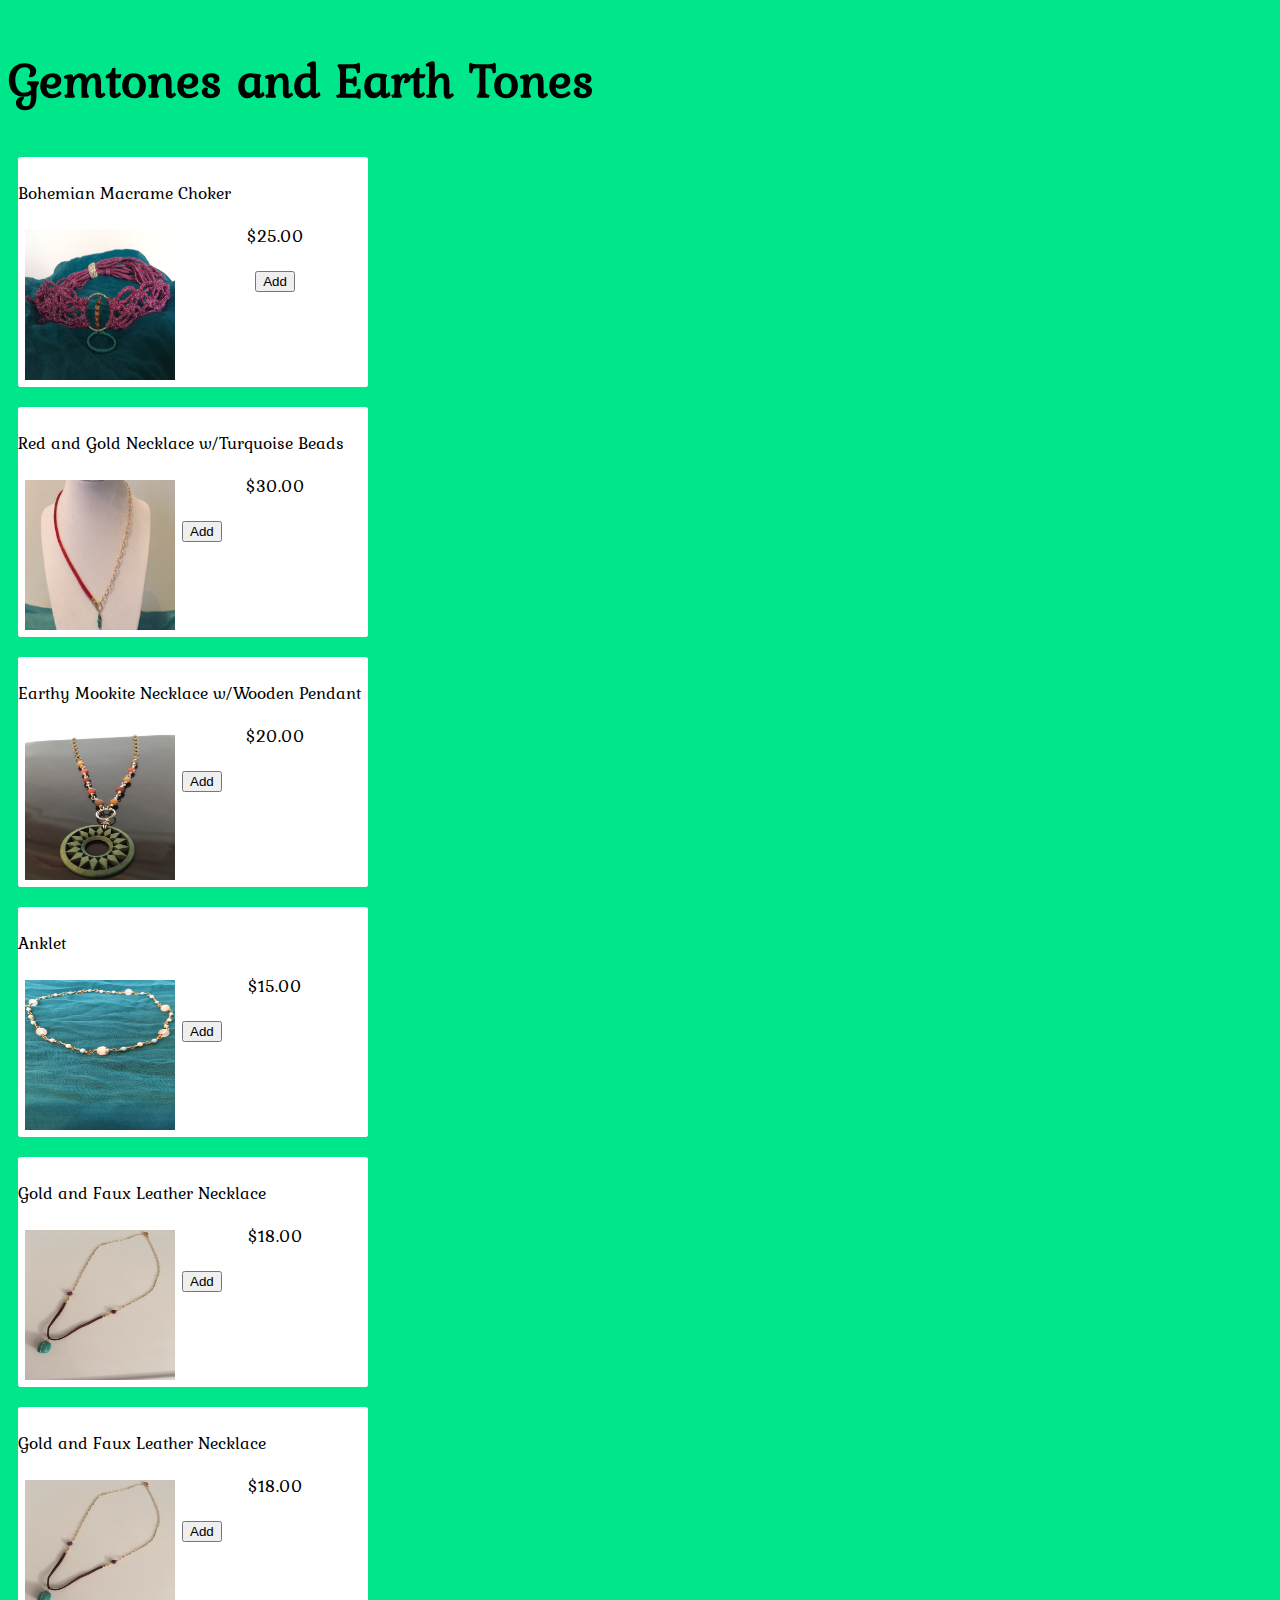
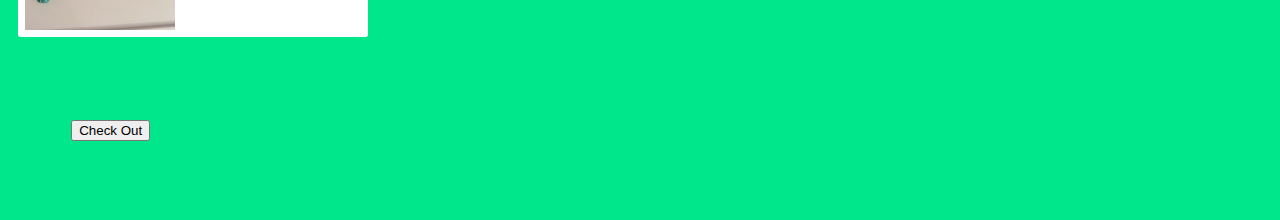
<file: index.html>
<!DOCTYPE html>
<html>
  <head>
    <title>Shopping Cart</title>
    <link rel="stylesheet" href="https://stackpath.bootstrapcdn.com/bootstrap/4.1.3/css/bootstrap.min.css" integrity="sha384-MCw98/SFnGE8fJT3GXwEOngsV7Zt27NXFoaoApmYm81iuXoPkFOJwJ8ERdknLPMO" crossorigin="anonymous">
    <link href="https://fonts.googleapis.com/css?family=Kurale" rel="stylesheet">


    <link rel = "stylesheet" type = "text/css" href = "style.css">
  </head>

  <body>
  <div class = "container">
    <h2>Gemtones and Earth Tones</h2>
    <div class = "allItems">


    <!-- <table class = "table"> -->
      <!-- <tr> -->
        <!-- <th class = col1>Product</th> -->
        <!-- <th>Photo</th> -->
        <!-- <th>Price</th> -->
        <!-- <th id = "purchase">Purchase</th> -->
      <!-- </tr> -->
      <div class = "productDetails" id = "productOne">
        <p id= "necklaceItem">Bohemian Macrame Choker</p>
        <img src = "images/IMG2.JPG">
        <div class = "productSection">
        <p class = "itemprice" id = "necklacePrice">$25.00</p>
        <button class = "necklace" id = "necklaceButton" onclick = "addNecklaceToCart()">Add</button>
       </div>
        </div>

      <div class = "productDetails" id = "productTwo">
        <p id = "braceletItem">Red and Gold Necklace w/Turquoise Beads</p>
        <div class = "productSection">
        <img src = "images/IMG3.jpg">
        <p class = "itemprice"  id = "braceletPrice">$30.00</p>
        </div>
        <button class = "bracelet" id = "braceletButton" onclick = "addBraceletToCart()">Add</button>
      </div>

      <div class = "productDetails" id = "productThree">
        <p id= "earringsItem">Earthy Mookite Necklace w/Wooden Pendant</p>
        <div class = "productSection">
        <img src = "images/IMG4.JPG">
        <p class = "itemprice" id = "earringsPrice">$20.00</p>
        </div>
        <button id = "earringsButton" onclick = "addEarringsToCart();">Add</button>
      </div>

      <div class = "productDetails" id = "productFour">
        <p id = "ankletItem">Anklet</p>
        <div class = "productSection">
        <img src = "images/IMG5.JPG">
        <p class = "itemprice"  id = "ankletPrice">$15.00</p>
        </div>
        <button id = "ankletButton" onclick = "addAnkletToCart();">Add</button>
      </div>

      <div class = "productDetails" id = "productFive">
        <p id = "toeRingItem">Gold and Faux Leather Necklace</p>
        <div class = "productSection">
        <img src = "images/IMG1.JPG">
        <p class = "itemprice" id = "toeRingPrice">$18.00</p>
        </div>
        <button id = "toeRingButton" onclick = "addToeRingToCart()">Add</button>
      </div>

      <div class = "productDetails" id = "productSix">
        <p id = "toeRingItem">Gold and Faux Leather Necklace</p>
        <div class = "productSection">
        <img src = "images/IMG1.JPG">
        <p class = "itemprice" id = "toeRingPrice2">$18.00</p>
        </div>
        <button id = "toeRingButton2" onclick = "addToeRingToCart()">Add</button>
      </div>
    </div>

  <!--   </table> -->



    <button class = "text-align center" id = "checkOut" onclick = "displayShoppingCart()">Check Out</button>



    <!-- 10/26/18: i want to add a clear cart button
    <button id = "clearCart" onclick = "clearCart()">Clear Cart</button>-->
    <p id= "display"></p>
    </div>
    <script src = "script.js"></script>
  </body>
</html>
</file>
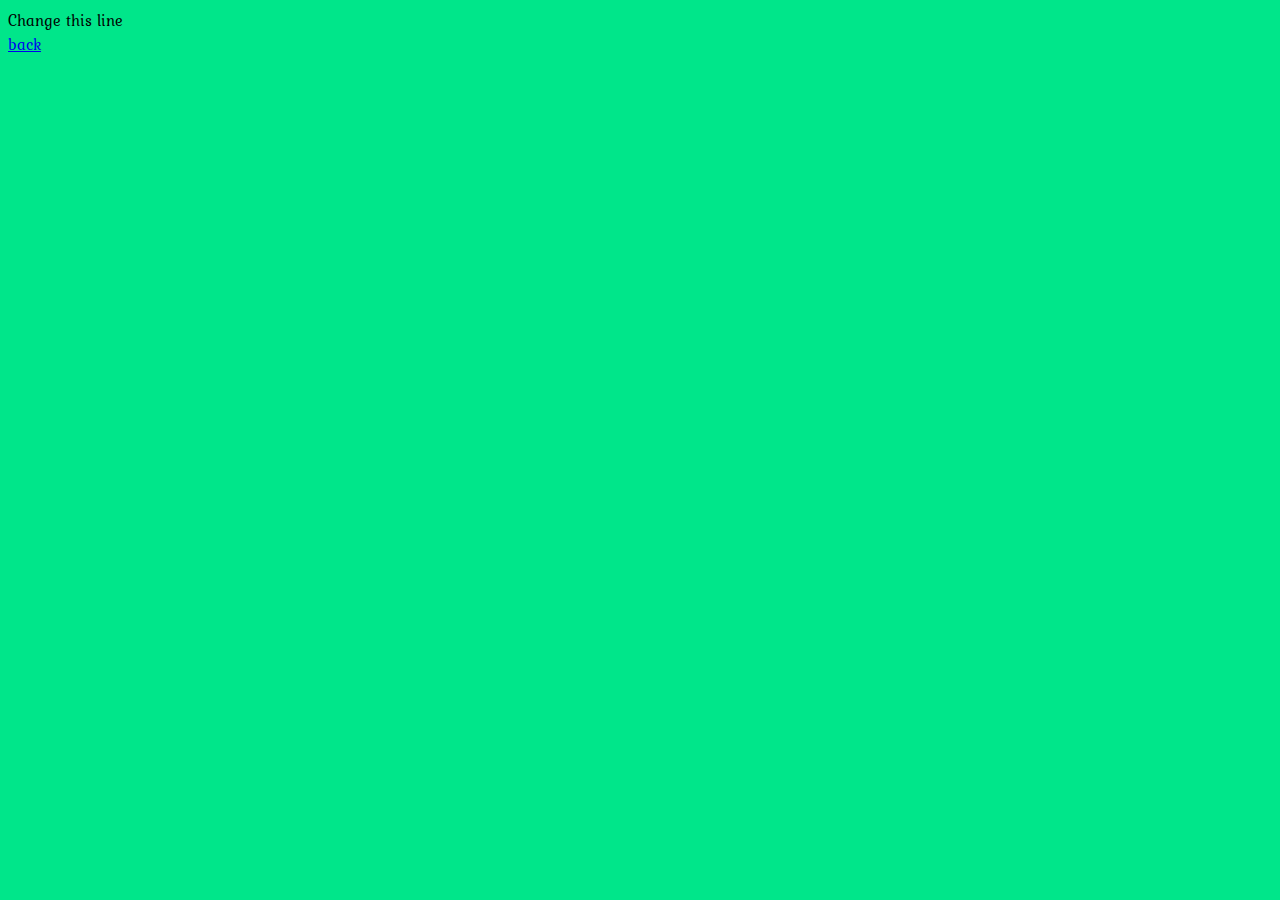
<file: checkOut.html>
<!DOCTYPE html>
<html>
<head>
    <link rel="stylesheet" href="https://stackpath.bootstrapcdn.com/bootstrap/4.1.3/css/bootstrap.min.css" integrity="sha384-MCw98/SFnGE8fJT3GXwEOngsV7Zt27NXFoaoApmYm81iuXoPkFOJwJ8ERdknLPMO" crossorigin="anonymous">
    <link href="https://fonts.googleapis.com/css?family=Kurale" rel="stylesheet">
    <link rel = "stylesheet" type = "text/css" href = "style.css">
 
	<title>Check Out</title>
</head>
<body>
<div class = "container">
<div id = "display" class = "test"> Change this line</div>
<a href = "index.html">back</a>
</div>
 <script src = "script.js"></script>
</body>
</html>
</file>
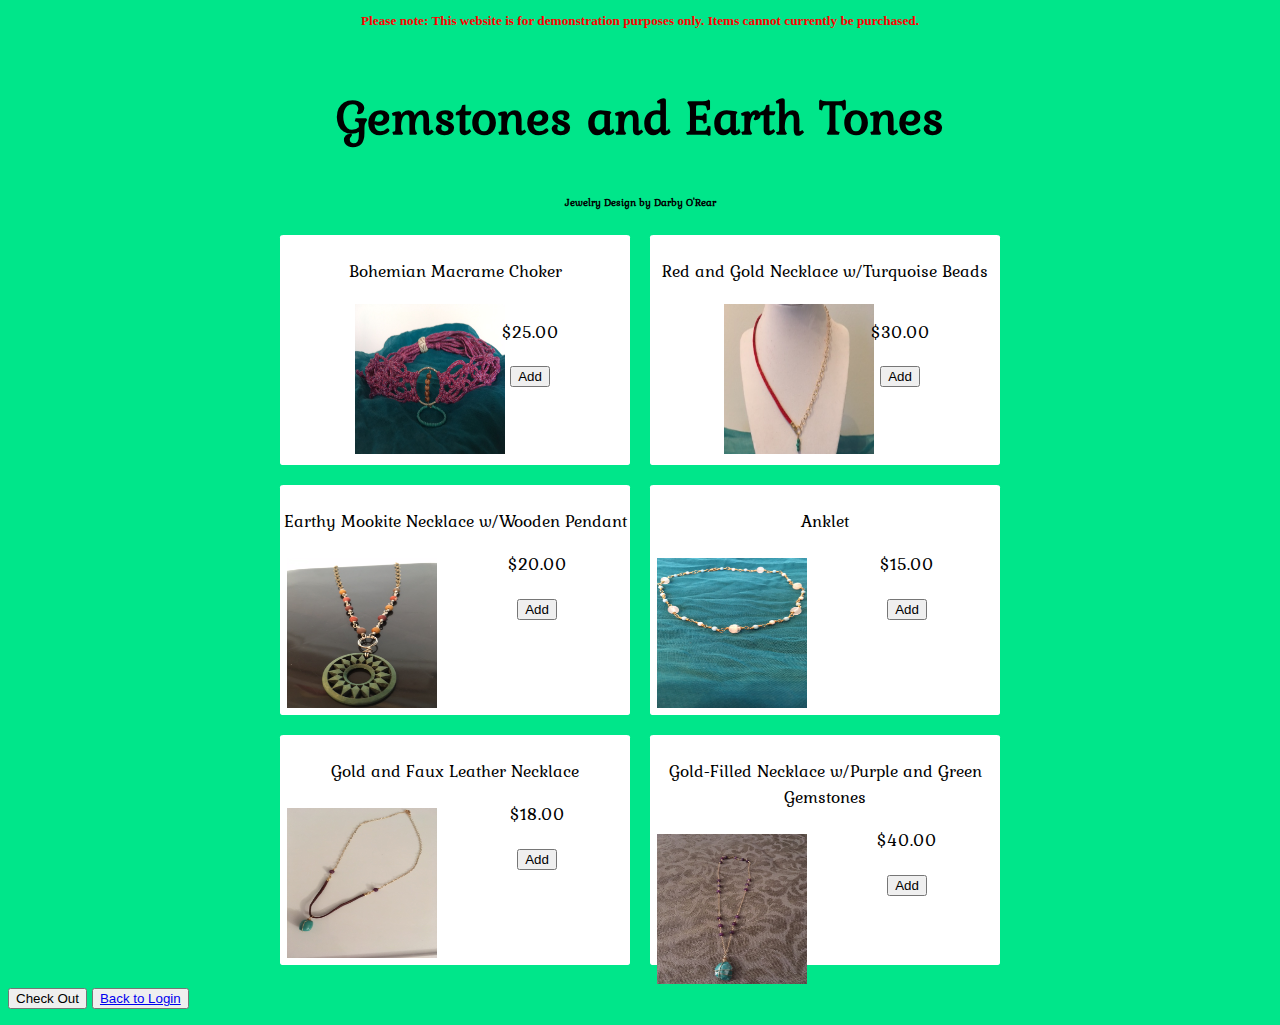
<file: main.html>
<!DOCTYPE html>
<html>
  <head>
    <title>Shopping Cart</title>
    <link rel="stylesheet" href="https://stackpath.bootstrapcdn.com/bootstrap/4.1.3/css/bootstrap.min.css" integrity="sha384-MCw98/SFnGE8fJT3GXwEOngsV7Zt27NXFoaoApmYm81iuXoPkFOJwJ8ERdknLPMO" crossorigin="anonymous">
    <link href="https://fonts.googleapis.com/css?family=Kurale" rel="stylesheet">
    <link rel = "stylesheet" type = "text/css" href = "style.css">
  </head>

  <body>
    <div class = "container">
      <h5>Please note: This website is for demonstration purposes only. Items cannot currently be purchased.</h5>
    </div>
    <div class = "jumbotron">
    <h2>Gemstones and Earth Tones</h2>
    <h6>Jewelry Design by Darby O'Rear</h6>
    </div>


    <!-- <table class = "table"> -->
      <!-- <tr> -->
        <!-- <th class = col1>Product</th> -->
        <!-- <th>Photo</th> -->
        <!-- <th>Price</th> -->
        <!-- <th id = "purchase">Purchase</th> -->
      <!-- </tr> -->
      <div class = "container" id = "itemsContainer">

      <div class = "row">
        <div class = "productDetails col-lg-5" id = "productOne">
          <p id= "chokerItem">Bohemian Macrame Choker</p>
          <div class = "row">
          <div class = "col-lg-6">
          <img src = "images/IMG2.JPG">
          </div>
          <div class = "productSection col-lg-6">
          <p class = "itemprice" id = "chokerPrice">$25.00</p>
          <button class = "choker" id = "chokerButton" onclick = "addChokerToCart()">Add</button>
          <!-- <button id = "chokerRemove" onclick = "removeFromCart()">Remove from Cart</button> -->
          </div>
         </div>
          </div>
          

        <div class = "productDetails col-lg-5" id = "productTwo">
          <p id = "redNecklaceItem">Red and Gold Necklace w/Turquoise Beads</p>
          <div class = "row">
          <div class = "col-lg-6">
          <img src = "images/IMG3.jpg">
          </div>
          <div class = "productSection col-lg-6">
          <p class = "itemprice"  id = "redNecklacePrice">$30.00</p>
          <button class = "redNecklace" id = "redNecklaceButton" onclick = "addRedNecklaceToCart()">Add</button>
          </div>
        </div>
      </div>
      </div>



      <div class = "row">
      <div class = "productDetails col-lg-5" id = "productThree">
        <p id= "mookiteItem">Earthy Mookite Necklace w/Wooden Pendant</p>
        <img src = "images/IMG4.JPG">
        <div class = "productSection">
        <p class = "itemprice" id = "mookitePrice">$20.00</p>
        <button id = "mookiteButton" onclick = "addMookiteToCart();">Add</button>
      </div>
      </div>

      <div class = "productDetails col-lg-5" id = "productFour">
        <p id = "ankletItem">Anklet</p>
        <img src = "images/IMG5.JPG">
        <div class = "productSection">
        <p class = "itemprice"  id = "ankletPrice">$15.00</p>
        <button id = "ankletButton" onclick = "addAnkletToCart();">Add</button>
      </div>
      </div>
      </div>

      <div class = "row">
      <div class = "productDetails col-lg-5" id = "productFive">
        <p id = "gflNecklaceItem">Gold and Faux Leather Necklace</p>
        <img src = "images/IMG1.JPG">
        <div class = "productSection">
        <p class = "itemprice" id = "gflNecklacePrice">$18.00</p>
        <button id = "gflNecklaceButton" onclick = "addGFLNecklaceToCart()">Add</button>
      </div>
      </div>

      <div class = "productDetails col-lg-5" id = "productSix">
        <p id = "greenAndPurpleItem">Gold-Filled Necklace w/Purple and Green Gemstones</p>
        <img src = "images/IMG6.JPG">
        <div class = "productSection">
        <p class = "itemprice" id = "greenAndPurplePrice">$40.00</p>
        <button id = "greenAndPurpleButton" onclick = "addGreenAndPurpleToCart()">Add</button>
      </div>
    </div>
    </div>
    </div>
    

  <!--   </table> -->

  <!--  <a onclick = "displayShoppingCart()" href = "checkOut.html"> <button class = "text-align center" id = "checkOut" type = "submit">Check Out</button></a> -->
  <div class = "container">
  <button><a onclick = "displayShoppingCart()">Check Out</a></button>
  <button><a href = "index.html">Back to Login</a></button>



    <!-- 10/26/18: i want to add a clear cart button
    <button id = "clearCart" onclick = "clearCart()">Clear Cart</button>-->

    <p id= "display"></p>

    </div>
    <script src = "script.js"></script>
  </body>
</html>
</file>
<file: style.css>
/* Fonts from Google Fonts - more at https://fonts.google.com */

/*body {
  background-color: #00e68a;
  font-family: "Open Sans", sans-serif;
  padding: 5px 25px;
  font-size: 18px;
  margin: 0;
  color: #444;
  }*/

/*table, th, td{
  border: 1px black solid;
  border-collapse: collapse;
  background-color: white;
}*/


body {
  background-color: #00e68a;
  font-family: Kurale;
}

h2{
  font-size: 50px;
}

h5{
  color: red;
  text-align: center;
  font-family: Ariel;
  margin-top: 1%;
}

img {
  height: 150px;
  width: 150px;
/*  text-align: left;
*/float: left;
  margin:2%;
}

.jumbotron{
  text-align: center;
  margin-top: 50px;
  margin-left: 100px;
  margin-right: 100px;
}

#itemsContainer{
 /* margin-left: 5%;
  margin-right: 5%;*/
/*  margin: 5%;
*/  text-align: center;
 /*   margin-left: 135px;*/

}

.row{
  text-align: center;
  display: flex;
  justify-content: center;
  /*margin: 5%;*/
}

.productDetails {
  background-color: white;
  width: 350px;
  height: 225px;
  margin-left: 10px;
  margin-right: 10px;
  margin-bottom: 20px;
  border-radius: 1%;
  padding-top: 5px;
/*  font-weight: bold;
*/  font-size: 1.1em;
}

.productSection{
  text-align: center;
}

#checkOut {
  margin: 5%;
}
</file>
